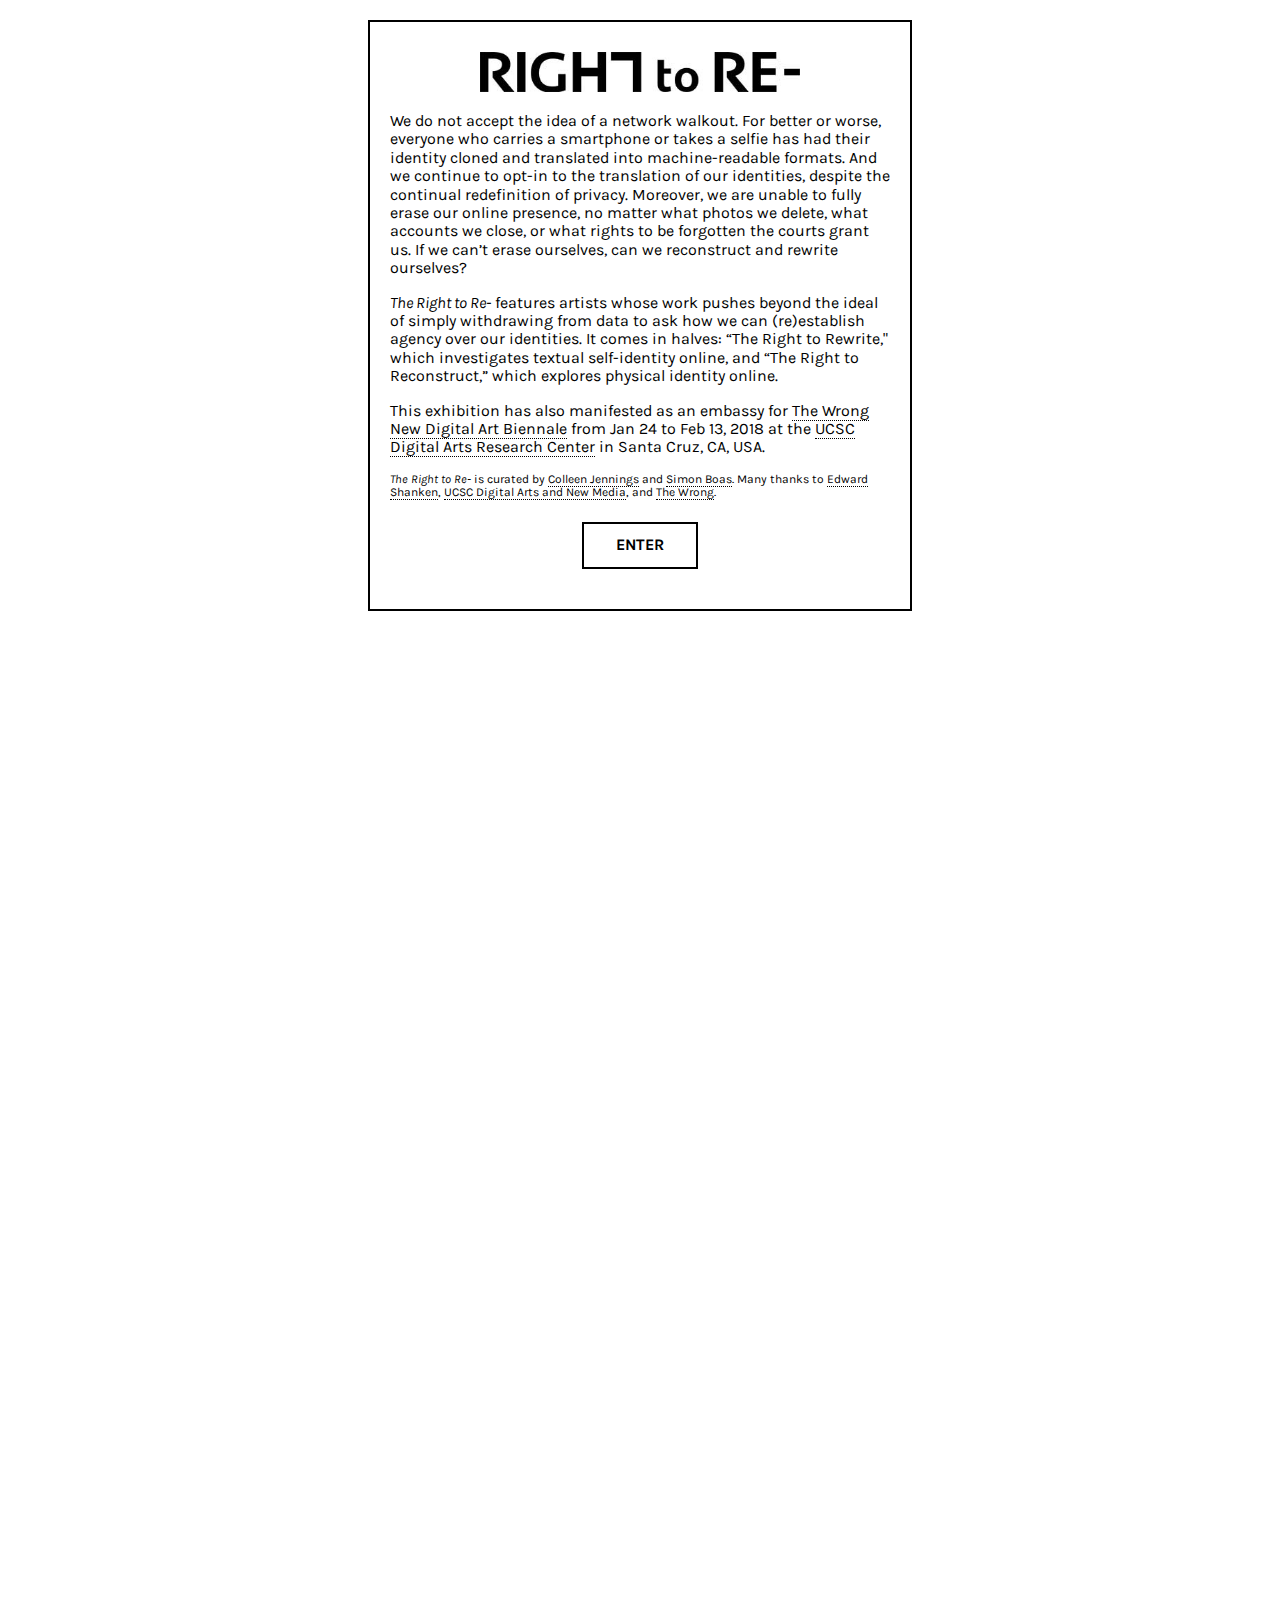
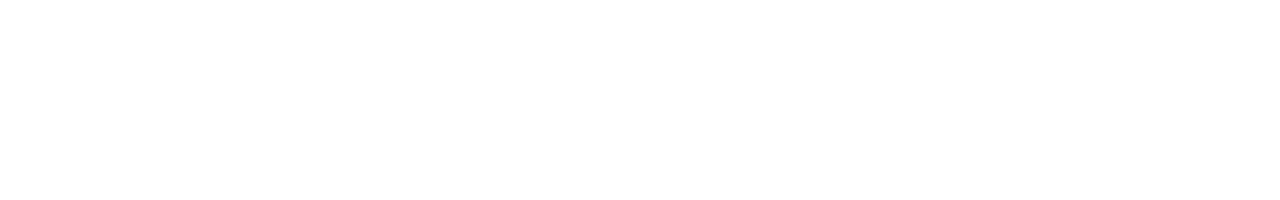
<file: index.html>
<!DOCTYPE html>
<html lang="en">

<head>
  <meta charset="utf-8">
  <meta http-equiv="X-UA-Compatible" content="IE=edge">
  <meta name="viewport" content="height=device-height, initial-scale=1, maximum-scale=1.0, user-scalable=no">
  <!-- all other headers below those 3 -->

  <title>THE WRONG / The Right to Re-</title>

  <!-- jquery cdn -->
  <script
  src="https://code.jquery.com/jquery-3.2.1.min.js"
  integrity="sha256-hwg4gsxgFZhOsEEamdOYGBf13FyQuiTwlAQgxVSNgt4="
  crossorigin="anonymous"></script>

  <!-- normalize -->
  <link rel="stylesheet" href="css/normalize.css">
  <!-- custom styles -->
  <link rel="stylesheet" href="css/style.css">
  <!-- google fonts -->
  <link href="https://fonts.googleapis.com/css?family=Karla" rel="stylesheet">

  <!-- HTML5 shim and Respond.js for IE8 support of HTML5 elements and media queries -->
  <!--[if lt IE 9]>
  <script src="https://oss.maxcdn.com/html5shiv/3.7.2/html5shiv.min.js"></script>
  <script src="https://oss.maxcdn.com/respond/1.4.2/respond.min.js"></script>
  <![endif]-->

</head>

<body>

  <!-- disable scrolling -->
  <script>
    $('html, body').css({ 'overflow-x': 'hidden'})
  </script>

  <!-- Loading div -->
  <div id="loading-div" class="panel">
    <div class="loading-container">
      <div class="loading-text">
        <!-- <h1>The Right to Re-</h1> -->
        <div class="loading-title">
          <img src="img/title-flat.jpg" alt="The Right to Re-">
        </div>
        <p>
          We do not accept the idea of a network walkout. For better or worse, everyone who carries a smartphone or takes a selfie has had their identity cloned and translated into machine-readable formats. And we continue to opt-in to the translation of our identities, despite the continual redefinition of privacy.
          Moreover, we are unable to fully erase our online presence, no matter what photos we delete, what accounts we close, or what rights to be forgotten the courts grant us. If we can’t erase ourselves, can we reconstruct and rewrite ourselves?
        </p>
        <p>
          <em>The Right to Re-</em> features artists whose work pushes beyond the ideal of simply withdrawing from data to ask how we can (re)establish agency over our identities. It comes in halves: “The Right to Rewrite," which investigates textual self-identity online, and “The Right to Reconstruct,” which explores physical identity online.
        </p>
        <p>
          This exhibition has also manifested as an embassy for <a href="http://thewrong.org/">The Wrong New Digital Art Biennale</a> from Jan 24 to Feb 13, 2018 at the <a href="https://goo.gl/maps/hn4PwTq5cEF2">UCSC Digital Arts Research Center</a> in Santa Cruz, CA, USA.
        </p>
        <p class="credits-text">
          <em>The Right to Re-</em> is curated by <a href="http://www.colleenjenningsart.com">Colleen Jennings</a> and <a href="http://simonboas.com">Simon Boas</a>. Many thanks to <a href="http://artexetra.com">Edward Shanken</a>, <a href="http://danm.ucsc.edu">UCSC Digital Arts and New Media</a>, and <a href="http://thewrong.org">The Wrong</a>.
        </p>
        <p id="enter-btn" class="statement-btn"><strong>ENTER</strong></p>
      </div>
    </div>
  </div>

<div id="main-content">
  <!--LAN-->
  <div class="line end-line"></div>

  <div class="panel">
    <div class="section">
      <a href="http://marclee.io/en/tracenoizer-disinformation-on-demand/" class="a-img"><img class="section-img" src="img/lan-1.jpg" alt='LAN: "TraceNoizer"'></a>
    </div>
  </div>

  <div class="line connector"></div>

  <div id="write-5" class="panel">
    <div class="section">
      <a href="http://marclee.io/en/tracenoizer-disinformation-on-demand/" class="a-text"><h2>LAN: <em>TraceNoizer</em></h2></a>
    </div>
  </div>

  <!--Benjamin Grosser-->
  <div class="line"></div>

  <div class="panel">
    <div class="section">
      <iframe src="https://player.vimeo.com/video/75828491?color=ffffff&title=0&byline=0&portrait=0" width="1244" height="700" frameborder="0" webkitallowfullscreen mozallowfullscreen allowfullscreen></iframe>
    </div>
  </div>

  <div class="line connector"></div>

  <div id="write-4" class="panel">
    <div class="section">
      <a href="http://bengrosser.com/projects/scaremail/" class="a-text"><h2>Ben Grosser: <em>ScareMail</em></h2></a>
    </div>
  </div>

  <!--Jonas Lund-->
  <div class="line"></div>

  <div class="panel">
    <div class="section">
        <a href="https://jonaslund.biz/works/talk-to-me/" class="a-img"><img class="section-img" src="img/jonas_lund-1.jpg" alt='"Jonas Lund: Talk To Me"'></a>
    </div>
  </div>

  <div class="line connector"></div>

  <div id="write-3" class="panel">
    <div class="section">
      <a href="https://jonaslund.biz/works/talk-to-me/" class="a-text"><h2>Jonas Lund: <em>Talk To Me</em></h2></a>
    </div>
  </div>

  <!--Kyriaki Goni-->
  <div class="line"></div>

  <div class="panel">
    <div class="section">
        <iframe src="https://player.vimeo.com/video/139869185?color=ffffff&title=0&byline=0&portrait=0" width="1244" height="700" frameborder="0" webkitallowfullscreen mozallowfullscreen allowfullscreen></iframe>
    </div>
  </div>

  <div class="line connector"></div>

  <div id="write-2" class="panel">
    <div class="section">
      <a href="http://kyriakigoni.com/history/" class="a-text"><h2>Kyriaki Goni: <em>Deletion process_Only you can see my history</em></h2></a>
    </div>
  </div>

  <!--Paolo Cirio-->
  <div class="line"></div>

  <div class="panel">
    <div class="section">
      <a href="https://paolocirio.net/work/obscurity/" class="a-img"><img class="section-img" src="img/paolo_cirio-1.jpg" alt="Paolo Cirio: Obscurity"></a>
    </div>
  </div>

  <div class="line connector"></div>

  <div id="write-1" class="panel">
    <div class="section">
      <a href="https://paolocirio.net/work/obscurity/" class="a-text"><h2>Paolo Cirio: <em>Obscurity</em></h2></a>
    </div>
  </div>

  <div class="line"></div>

  <div id="write-statement" class="panel">
    <div class="section text">
      <p class="section-statement">
        Why is it that we are more willing to accept a company’s harvesting of our personal information than when a peer does it? Is this due to the apparent transactional nature of the privacy invasion (I give the company my data in exchange for their free services)? And do any of our ad hoc codes of ethics change based on whose privacy is in question? At the end, this is to ask who today’s—and tomorrow’s—internet is for.
      </p>
    </div>
  </div>

  <div class="line connector"></div>

  <div class="panel">
    <div class="section text">
      <p class="section-statement">
        If the corporate and governmental entities that provide us with internet access have devised powerful means to circumvent our individual privacy—either by covering our consent or by sheer financial prowess (such as paying drop-in-the-bucket fines to the E.U.)—then what are the ethical codes for us as individuals when navigating our online privacy and that of others?
      </p>
    </div>
  </div>

  <!--START-->
  <div id="home" class="panel">

    <div class="line"></div>

    <div class="section">
      <h2>WRITE</h2>
    </div>

    <div class="line"></div>

    <!-- <div id="start" class="home-title"> -->
    <div id="start" class="section">
      <div class="flex-inner">
        <div class="flex-innermost" id="#target">
          <!-- <h1>The Right to Re-</h1> -->
          <img class="start-img" src="img/title.jpg" alt="The Right to Re-">
          <p id="home-btn" class="statement-btn">statement</p>
        </div>
        <div class="logos">
          <img src="img/logos.jpg" alt="Presented by The Wrong Biennale and UCSC DANM">
        </div>
      </div>
    </div>


<div class="line"></div>

    <div class="section">
      <h2>CONSTRUCT</h2>
    </div>

    <div class="line"></div>

  </div>

  <div id="construct-statement" class="panel">
    <div class="section text">
      <p class="section-statement">
        Utilizing technology, our bodies form endless expanses of networks that extend our consciousness beyond physical spaces and into relatively uncharted virtual territories. In the virtual, our avatars can reimagine the depth of formerly restricted physical and social identities in more innovative and provocative contexts. In these brave, new spaces, the body is our only anchor to the monotony and futility of the physical realm.
      </p>
    </div>
  </div>

  <div class="line connector"></div>

  <div class="panel">
    <div class="section text">
      <p class="section-statement">
        Reveling in the luxurious ethereal harbor of the virtual, how do we define our identity? What are the limits and ethics of adaptations that cater to our innermost desires? Would we change our physical appearance-age-race-gender-sexuality and engage in identity tourism? Are we free from societal taboos in virtual space? Would we surpass these limitations to explore altogether unknown territories of bodily experience?
      </p>
    </div>
  </div>

  <div class="line"></div>

  <!--Sanglim Han-->
  <div id="construct-1" class="panel">
    <div class="section">
      <a href="https://vimeo.com/156059540" class="a-text"><h2>Sanglim Han: <em>you and me and her or him or them or it or us</em></h2></a>
    </div>
  </div>

  <div class="line connector"></div>

  <div class="panel">
    <div class="section">
      <iframe src="https://player.vimeo.com/video/156059540?color=ffffff&title=0&byline=0&portrait=0" width="1244" height="700" frameborder="0" webkitallowfullscreen mozallowfullscreen allowfullscreen></iframe>
    </div>
  </div>

  <div class="line"></div>

  <!--Kate Hollenbach-->
  <div id="construct-2" class="panel">
    <div class="section">
      <a href="http://www.katehollenbach.com/phonelovesyoutoo/" class="a-text"><h2>Kate Hollenbach: <em>phonelovesyoutoo</em></h2></a>
    </div>
  </div>

  <div class="line connector"></div>

  <div class="panel">
    <div class="section">
      <iframe src="https://player.vimeo.com/video/165991282?color=ffffff&title=0&byline=0&portrait=0" width="1244" height="700" frameborder="0" webkitallowfullscreen mozallowfullscreen allowfullscreen></iframe>
    </div>
  </div>

  <div class="line"></div>

  <!--Amanda Stojanov-->
  <div id="construct-3" class="panel">
    <div class="section">
      <a href="http://amandastojanov.com/VFE" class="a-text"><h2>Amanda Stojanov: <em>The View from Everywhere</em></h2></a>
    </div>
  </div>

  <div class="line connector"></div>

  <div class="panel">
    <div class="section">
      <iframe id="amanda-iframe" src="https://player.vimeo.com/video/149236227?color=ffffff&title=0&byline=0&portrait=0" width="1050" height="700" frameborder="0" webkitallowfullscreen mozallowfullscreen allowfullscreen></iframe>
    </div>
  </div>

  <div class="line"></div>

  <!--Dana Dal Bo-->
  <div id="construct-4" class="panel">
    <div class="section">
      <a href="http://www.danadalbo.com/#/selfless/" class="a-text"><h2>Dana Dal Bo: <em>self-less</em></h2></a>
    </div>
  </div>

  <div class="line connector"></div>

  <div class="panel">
    <div class="section">
      <a href="http://www.danadalbo.com/#/selfless/" class="a-img"><img class="section-img" src="img/dana_dal_bo-1.jpg" alt="Dana Dal Bo: self-less"></a>
    </div>
  </div>

  <div class="line"></div>

  <!--Xin Liu-->
  <div id="construct-5" class="panel">
    <div class="section">
      <a href="http://xxxxxxxxxinliu.com/2016/10/can-you-tear-for-me/" class="a-text"><h2>Xin Liu: <em>Can you "tear" for me?</em></h2></a>
    </div>
  </div>

  <div class="line connector"></div>

  <div class="panel">
    <div class="section">
      <a href="http://xxxxxxxxxinliu.com/2016/10/can-you-tear-for-me/" class="a-img"><img class="section-img" src="img/xin_liu-1.jpg" alt='Xin Liu: Can you "tear" for me'></a>
    </div>
  </div>

  <div class="line end-line"></div>
</div> <!--end main-content-->

  <script type="text/javascript">

  $(window).on('beforeunload', function() {
    // $('#main-content').css({'visibility': 'hidden'})
    $('#main-content').fadeTo(0, 0);
    $(window).scrollLeft(0);
  });

  // $(window).on('load', function() {
  $('#enter-btn').click(function() {
    $('#loading-div').fadeTo('normal', 0, function(){
          $('#loading-div').hide();
          $('html, body').removeAttr('style'); //re-enable scrolling
          // scroll to center
          var homeOffset = $('.flex-innermost').offset().left;
          var homeWidth = $('.flex-innermost').width();
          var winWidth = $(window).width();
          var scrollDist = homeOffset - ((winWidth-homeWidth)/2);
          // $('html, body').animate({
          //   scrollLeft: scrollDist
          // }, 0);
          $(window).scrollLeft(scrollDist);
          $('#main-content').fadeTo('normal', 1); //fade in main-content
      });
    });

    $("#home-btn").click(function() {
      // $(".start-statement").toggle();
      $('#main-content').fadeTo('normal', 0, function(){
        $('#loading-div').show();
        $(window).scrollLeft(0);
        $('html, body').css({ 'overflow-x': 'hidden'});
        $('#loading-div').fadeTo('normal', 1);
      });
    });

  </script>


</body>

</html>
</file>
<file: css/style.css>
body {
  width: 19600px;
  font-family: 'Karla', sans-serif;
  overflow-y: hidden;
}

.panel {
  float: left;
}

.panel>div {
  padding: 0;
}

#loading-div  {
  width: 100vw;
  padding-top: 20px;
}

.loading-container {
  width: 100%;
}

.loading-text {
  border: 2px solid black;
  max-width: 500px;
  margin: auto;
  padding: 20px 20px;
}

.loading-title {
  width: 100%;
  text-align: center;
}

.loading-title img {
  width: 100%;
  max-width: 320px;
  padding-top: 10px;
}

.loading-text h1 {
  text-align: center;
}

.loading-text a {
  color: black;
  text-decoration: none;
  border-bottom: 1px dotted;
}

.loading-text .statement-btn {
  text-align: center;
}

.credits-text {
  font-size: 12px;
  padding-bottom: 10px;
}

.credits-text a {
  color: black;
  text-decoration: none;
  border-bottom: 1px dotted;
}

/* Start main-content hidden */

#main-content {
  opacity: 0;
}

/* main content styles */

#home h1 {
  border: 2px solid black;
  padding: 20px;
}

.flex-innermost {
  /*padding-top: 85px;*/
  border: 2px solid black;
  max-width: 320px;
}

.flex-inner {
  padding-top: 75px;
  border: 0px !important;
}

.flex-inner .statement-btn {
  text-align: center;
}

.start-img {
  max-width: 320px;
}

.statement-btn {
  padding: 12px 6px !important;
  margin: 0 auto 20px auto;
  max-width: 100px !important;
  border: 2px solid black;
}

.statement-btn:hover {
  color: white;
  background-color: black;
  cursor: pointer;
  cursor: hand;
}

.a-text:hover {
  color: white;
  background-color: black;
}

.logos {
  text-align: center;
}

.logos img {
  max-width: 300px;
  padding-top: 25px;
}

.home-title, .section {
  display: flex;
  justify-content: center;
  align-items: center;
  height: 100vh;
  float: left;
}

.line {
  float: left;
  margin-top: 50vh;
  border-top: 2px solid black;
  width: 150px;
}

.connector {
  width: 25px;
}

.end-line {
  width: 40px;
  border-top: 2px dashed black;
}

.section-statement, .section-img, .section iframe, .section h2 {
  border: 2px solid black;
}

.section h2 {
  padding: 12px;
  max-width: 85vw;
  text-align: center;
}

.section-statement {
  padding: 24px;
  text-align: left;
}

.section .section-img {
  height: calc(1200px * .5625);
}

.section iframe {
  width: 1200px;
  height: calc(1200px * .5625)
}

#amanda-iframe {
  width: calc((calc(1200px * .5625)) * 1.499);
  height: calc(1200px * .5625);
}

.text {
  width: 400px;
  max-width: 90vw;
}

.a-text {
  text-decoration: none;
  color: black;
  max-height: 90vh;
}

a h2 {
  margin: 0;
 }

/*Media Queries*/

@media
  (min-width: 1040px) and (max-width: 1200px) {
    body {
      width: 18600px;
    }
    .section iframe, {
      width: 1000px;
      height: calc(1000px * .5625)
    }
    .section .section-img {
      height: calc(1000px * .5625)
    }
    #amanda-iframe {
      width: calc((calc(1000px * .5625)) * 1.499);
      height: calc(1000px * .5625);
    }
  }

@media
  (min-width: 800px) and (max-width: 1039px) {
    body {
      width: 15600px;
    }
    .section iframe {
      width: 750px;
      height: calc(750px * .5625);
    }
    .section .section-img {
      height: calc(750px * .5625);
    }
    #amanda-iframe {
      width: calc((calc(750px * .5625)) * 1.499);
      height: calc(750px * .5625);
    }
  }

@media (min-width: 600px) and (max-width: 799px) {
  body {
    width: 13810px;
  }
  .section iframe {
    width: 550px;
    height: calc(550px * .5625);
  }
  .section .section-img {
    height: calc(550px * .5625);
  }
  #amanda-iframe {
    width: calc((calc(550px * .5625)) * 1.499);
    height: calc(550px * .5625);
  }
}

@media
  (min-width: 400px) and (max-width: 599px) {
    body {
      width: 11840px;
    }
    #loading-div {
      padding-top: 0;
    }
    .section iframe {
      width: 360px;
      height: calc(360px * .5625);
    }
    .section .section-img {
      height: calc(360px * .5625);
    }
    #amanda-iframe {
      width: calc((calc(360px * .5625)) * 1.499);
      height: calc(360px * .5625);
    }
  }

@media
  (max-width: 399px) {
    body {
      width: 10580px;
    }
    #loading-div {
      padding-top: 0;
    }
    .section iframe {
      width: 300px;
      height: calc(300px * .5625);
    }
    .section .section-img {
      height: calc((300px * .5625));
    }
    #amanda-iframe {
      width: calc((calc(300px * .5625)) * 1.499);
      height: calc(300px * .5625);
    }
  }
</file>
